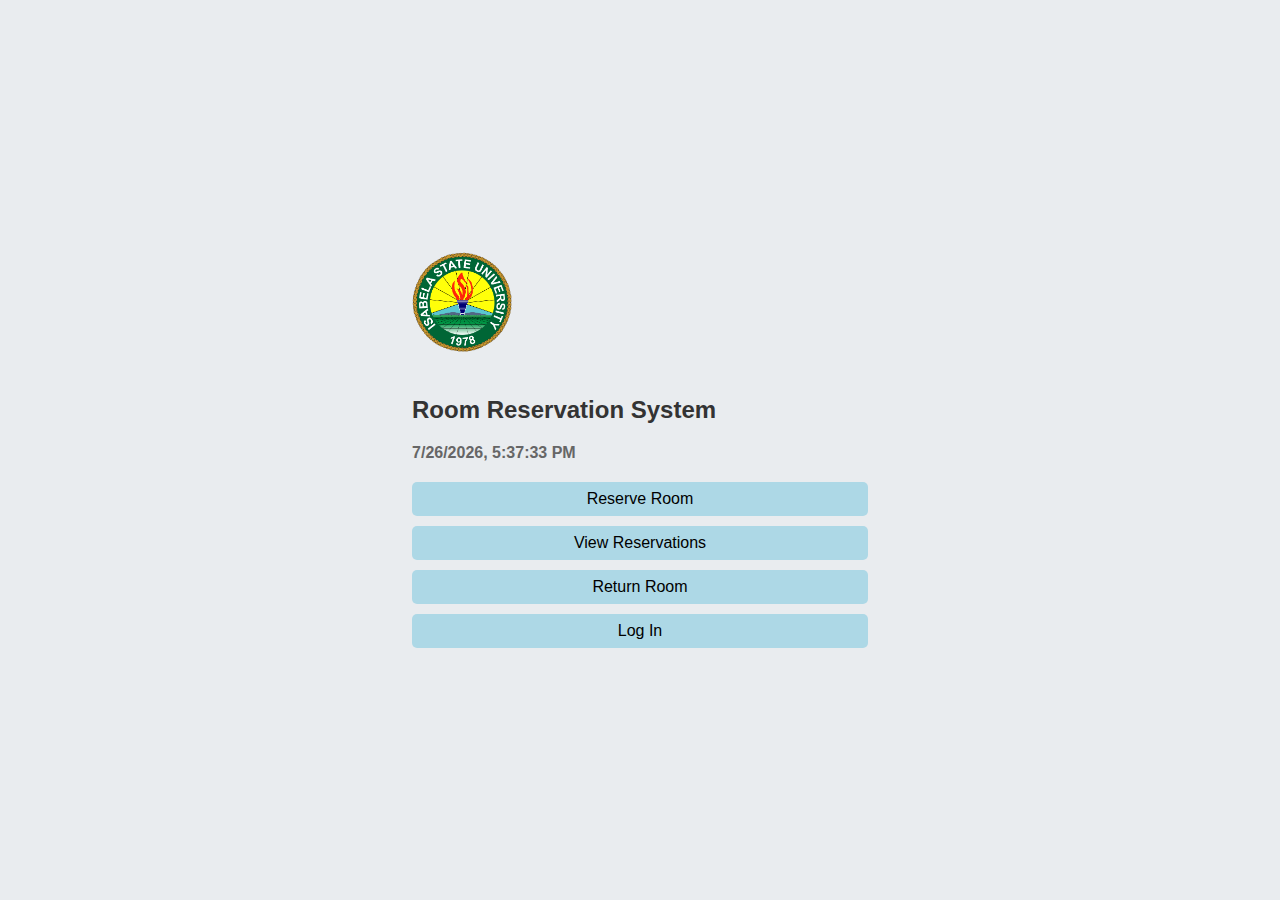
<file: index.html>
<!DOCTYPE html>
<html lang="en">
<head>
    <meta charset="UTF-8">
    <meta name="viewport" content="width=device-width, initial-scale=1.0">
    <title>Room Reservation System</title>
    <link rel="stylesheet" href="styles.css">
</head>
<body>
    <div class="container">
        <img src="logo.png" alt="Logo" class="logo"> <!-- Replace with your logo image -->
        <h1>Room Reservation System</h1>
        <p id="current-date-time"></p> <!-- This will display the current date and time -->

        <div class="button-container">
            <button onclick="window.location.href='reserve.html'">Reserve Room</button>
            <button onclick="window.location.href='view-reservations.html'">View Reservations</button>
            <button onclick="window.location.href='return-room.html'">Return Room</button>
            <button id="login-button" onclick="window.location.href='login.html'">Log In</button>
        </div>
    </div>

    <script>
        document.addEventListener('DOMContentLoaded', function() {
            const now = new Date();
            document.getElementById('current-date-time').textContent = now.toLocaleString();
        });
    </script>
</body>
</html>
</file>
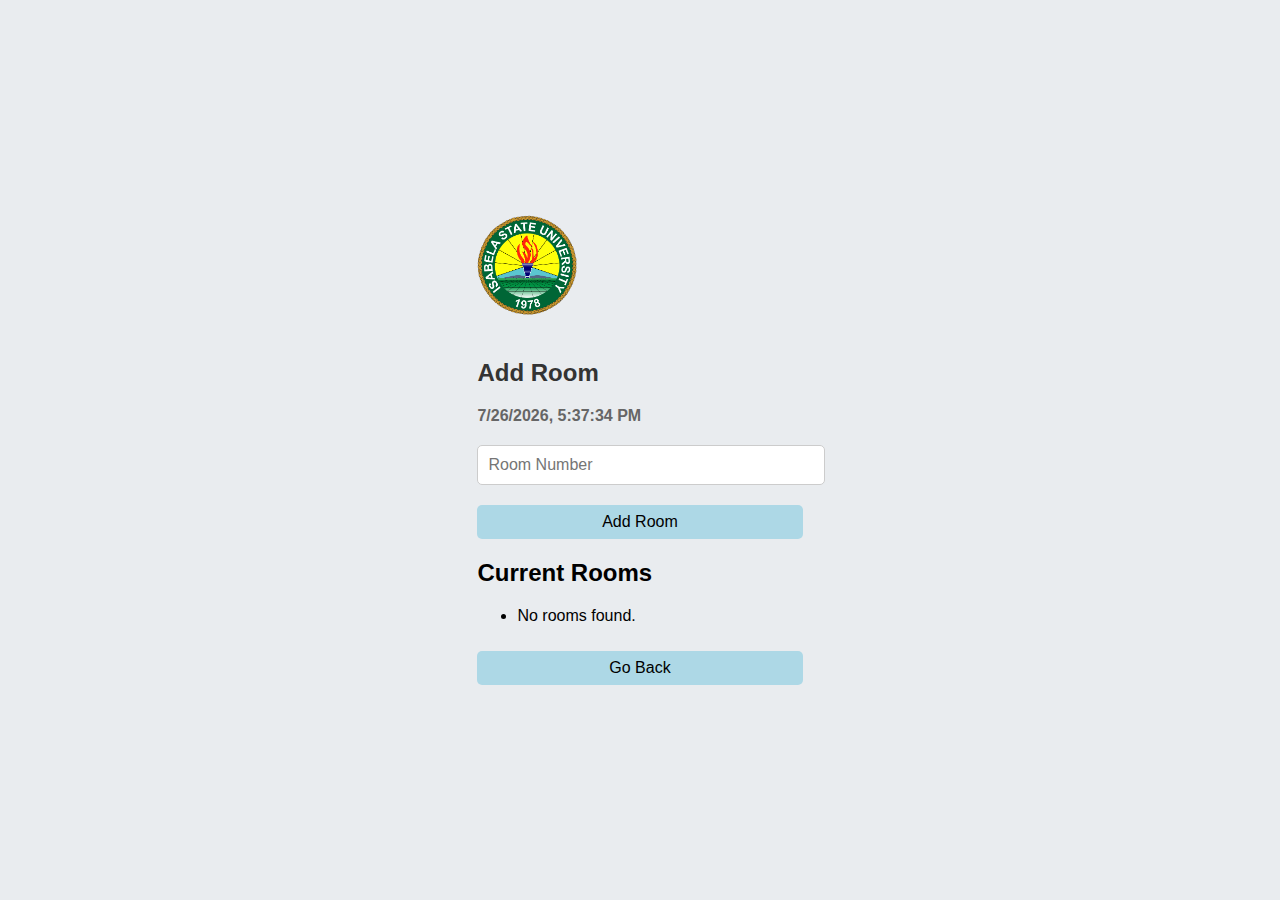
<file: add-room.html>
<!DOCTYPE html>
<html lang="en">
<head>
    <meta charset="UTF-8">
    <meta name="viewport" content="width=device-width, initial-scale=1.0">
    <title>Add Room</title>
    <link rel="stylesheet" href="styles.css">
</head>
<body>
    <div class="container">
        <img src="logo.png" alt="Logo" class="logo"> <!-- Replace with your logo image -->
        <h1>Add Room</h1>
        <p id="current-date-time"></p>

        <input type="text" id="room-number" placeholder="Room Number" required>
        <button onclick="addRoom()">Add Room</button>

        <h2>Current Rooms</h2>
        <ul id="room-list"></ul>

        <button onclick="goHome()">Go Back</button>
    </div>

    <script>
        document.addEventListener('DOMContentLoaded', function() {
            const now = new Date();
            document.getElementById('current-date-time').textContent = now.toLocaleString();
            displayRooms();
        });

        function displayRooms() {
            const rooms = JSON.parse(localStorage.getItem('rooms')) || [];
            const roomList = document.getElementById('room-list');
            roomList.innerHTML = '';

            rooms.forEach((room, index) => {
                const li = document.createElement('li');
                li.textContent = room;

                // Create a remove button for each room
                const removeButton = document.createElement('button');
                removeButton.textContent = 'Remove';
                removeButton.onclick = function() { removeRoom(index); };

                li.appendChild(removeButton);
                roomList.appendChild(li);
            });

            if (rooms.length === 0) {
                const li = document.createElement('li');
                li.textContent = 'No rooms found.';
                roomList.appendChild(li);
            }
        }

        function addRoom() {
            const roomNumber = document.getElementById('room-number').value.trim();
            if (roomNumber) {
                const rooms = JSON.parse(localStorage.getItem('rooms')) || [];
                rooms.push(roomNumber);
                localStorage.setItem('rooms', JSON.stringify(rooms));
                document.getElementById('room-number').value = ''; // Clear input
                displayRooms(); // Refresh room list
            } else {
                alert('Please enter a room number.');
            }
        }

        function removeRoom(index) {
            const rooms = JSON.parse(localStorage.getItem('rooms')) || [];
            rooms.splice(index, 1); // Remove the room at the specified index
            localStorage.setItem('rooms', JSON.stringify(rooms)); // Update local storage
            displayRooms(); // Refresh the displayed rooms
        }

        function goHome() {
            window.location.href = 'index.html'; // Change this to your homepage if it's named differently
        }
    </script>
</body>
</html>
</file>
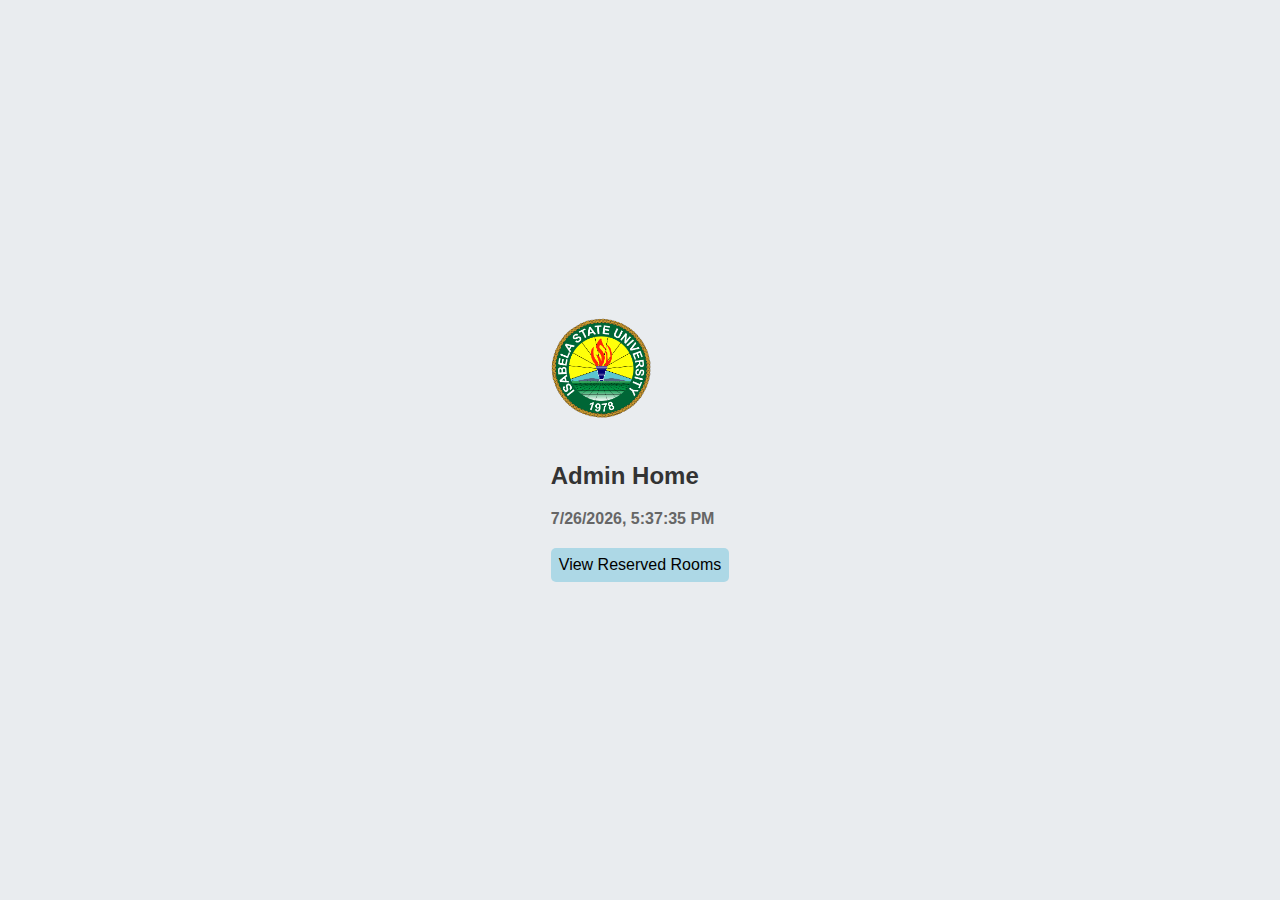
<file: admin-home.html>
<!DOCTYPE html>
<html lang="en">
<head>
    <meta charset="UTF-8">
    <meta name="viewport" content="width=device-width, initial-scale=1.0">
    <title>Admin Home</title>
    <link rel="stylesheet" href="styles.css">
</head>
<body>
    <div class="container">
        <img src="logo.png" alt="Logo" class="logo"> <!-- Replace with your logo image -->
        <h1>Admin Home</h1>
        <p id="current-date-time"></p>

        <!-- Reserved Rooms Button -->
        <button onclick="viewReservedRooms()">View Reserved Rooms</button>

        <!-- Add Room Button, only visible when logged in -->
        <button id="add-room-button" onclick="goToAddRoom()" class="hidden">Add Room</button>
    </div>

    <script>
        document.addEventListener('DOMContentLoaded', function() {
            const now = new Date();
            document.getElementById('current-date-time').textContent = now.toLocaleString();
            checkAdminLogin();
        });

        function checkAdminLogin() {
            const isAdmin = localStorage.getItem('isAdmin');
            if (isAdmin === 'true') {
                // Show the Add Room button
                document.getElementById('add-room-button').classList.remove('hidden');
            } else {
                // Optionally, you can redirect to the login page
                // window.location.href = 'login.html'; 
            }
        }

        function viewReservedRooms() {
            window.location.href = 'reserved_rooms.html'; // Change to your reserved rooms page
        }

        function goToAddRoom() {
            window.location.href = 'add_room.html'; // Change to your add room page
        }
    </script>
</body>
</html>
</file>
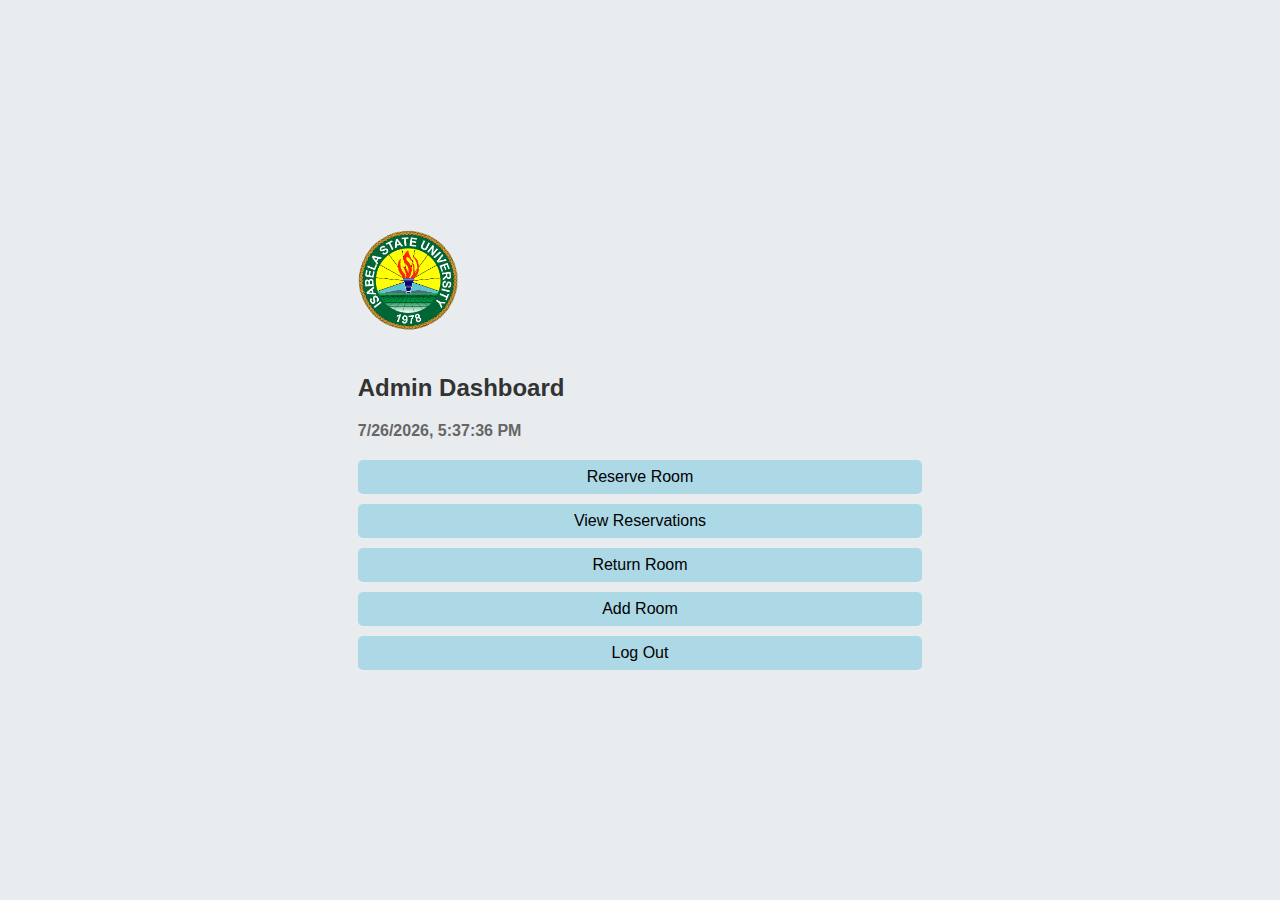
<file: admin.html>
<!DOCTYPE html>
<html lang="en">
<head>
    <meta charset="UTF-8">
    <meta name="viewport" content="width=device-width, initial-scale=1.0">
    <title>Admin Dashboard</title>
    <link rel="stylesheet" href="styles.css">
</head>
<body>
    <div class="container">
        <img src="logo.png" alt="Logo" class="logo"> <!-- Replace with your logo image -->
        <h1>Admin Dashboard</h1>
        <p id="current-date-time"></p>

        <button onclick="window.location.href='reserve.html'">Reserve Room</button>
        <button onclick="window.location.href='view-reservations.html'">View Reservations</button>
        <button onclick="window.location.href='return-room.html'">Return Room</button>
        <button onclick="window.location.href='add-room.html'">Add Room</button>
        <button onclick="logout()">Log Out</button>

        <script>
            document.addEventListener('DOMContentLoaded', function() {
                const now = new Date();
                document.getElementById('current-date-time').textContent = now.toLocaleString();
            });

            function logout() {
                localStorage.removeItem('isAdmin');
                window.location.href = 'index.html'; // Redirect to index page after logout
            }
        </script>
    </div>
</body>
</html>
</file>
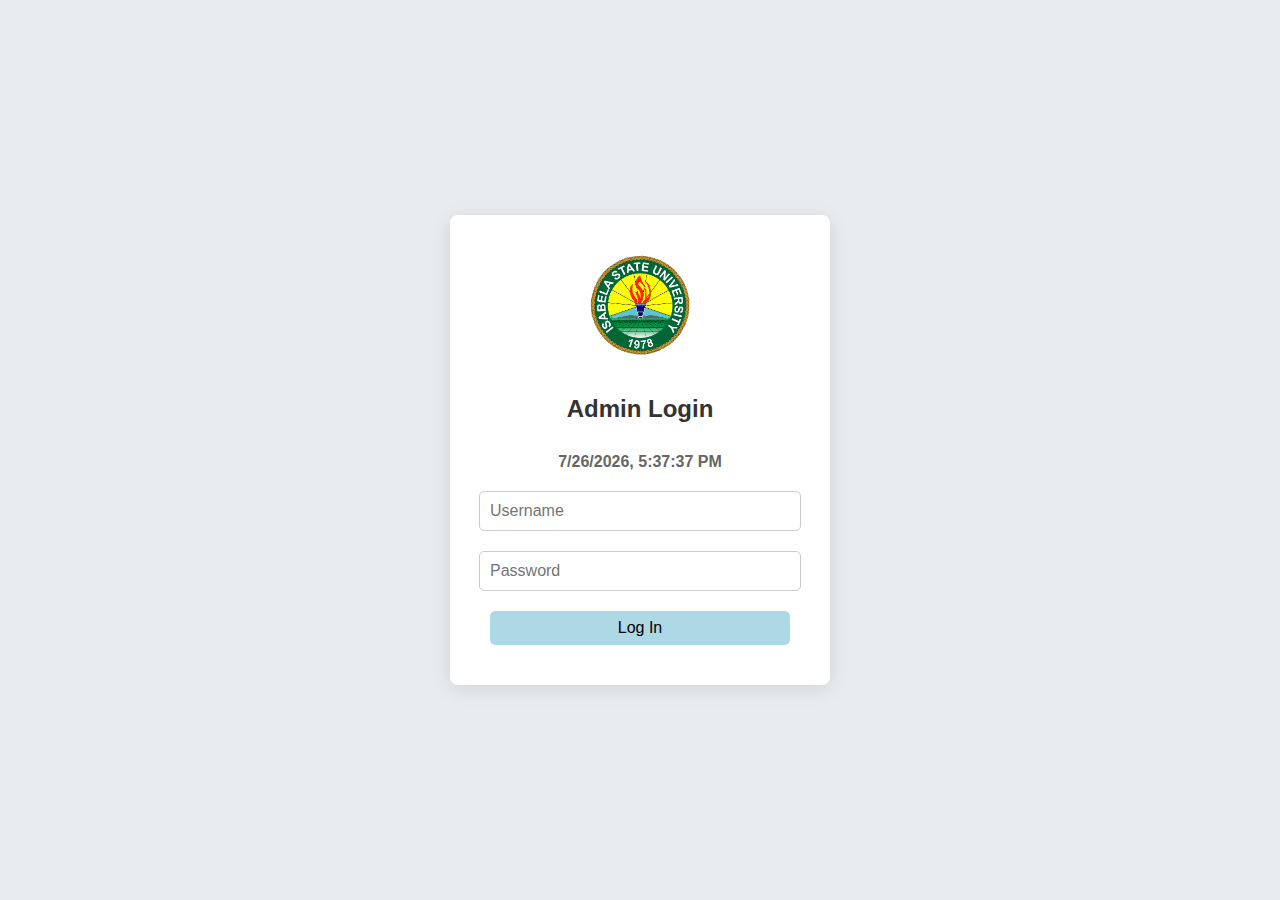
<file: login.html>
<!DOCTYPE html>
<html lang="en">
<head>
    <meta charset="UTF-8">
    <meta name="viewport" content="width=device-width, initial-scale=1.0">
    <title>Admin Login</title>
    <link rel="stylesheet" href="styles.css">
</head>
<body>
    <div class="login-container">
        <img src="logo.png" alt="Logo" class="logo">
        <h1>Admin Login</h1>
        <p id="current-date-time"></p>

        <input type="text" id="username" placeholder="Username" required>
        <input type="password" id="password" placeholder="Password" required>
        <button onclick="login()">Log In</button>
    </div>

    <script>
        document.addEventListener('DOMContentLoaded', function() {
            const now = new Date();
            document.getElementById('current-date-time').textContent = now.toLocaleString();
        });

        function login() {
            const username = document.getElementById('username').value;
            const password = document.getElementById('password').value;

            // Placeholder for admin credentials. You should secure this properly.
            const adminUsername = 'iamtheadmin'; // Replace with your actual admin username
            const adminPassword = 'Dj*0100010001001010'; // Replace with your actual admin password

            // Simple validation to check if credentials match
            if (username === adminUsername && password === adminPassword) {
                // Redirect to admin page upon successful login
                window.location.href = 'admin.html';
            } else {
                alert('Invalid username or password. Please try again.');
            }
        }
    </script>
</body>
</html>
</file>
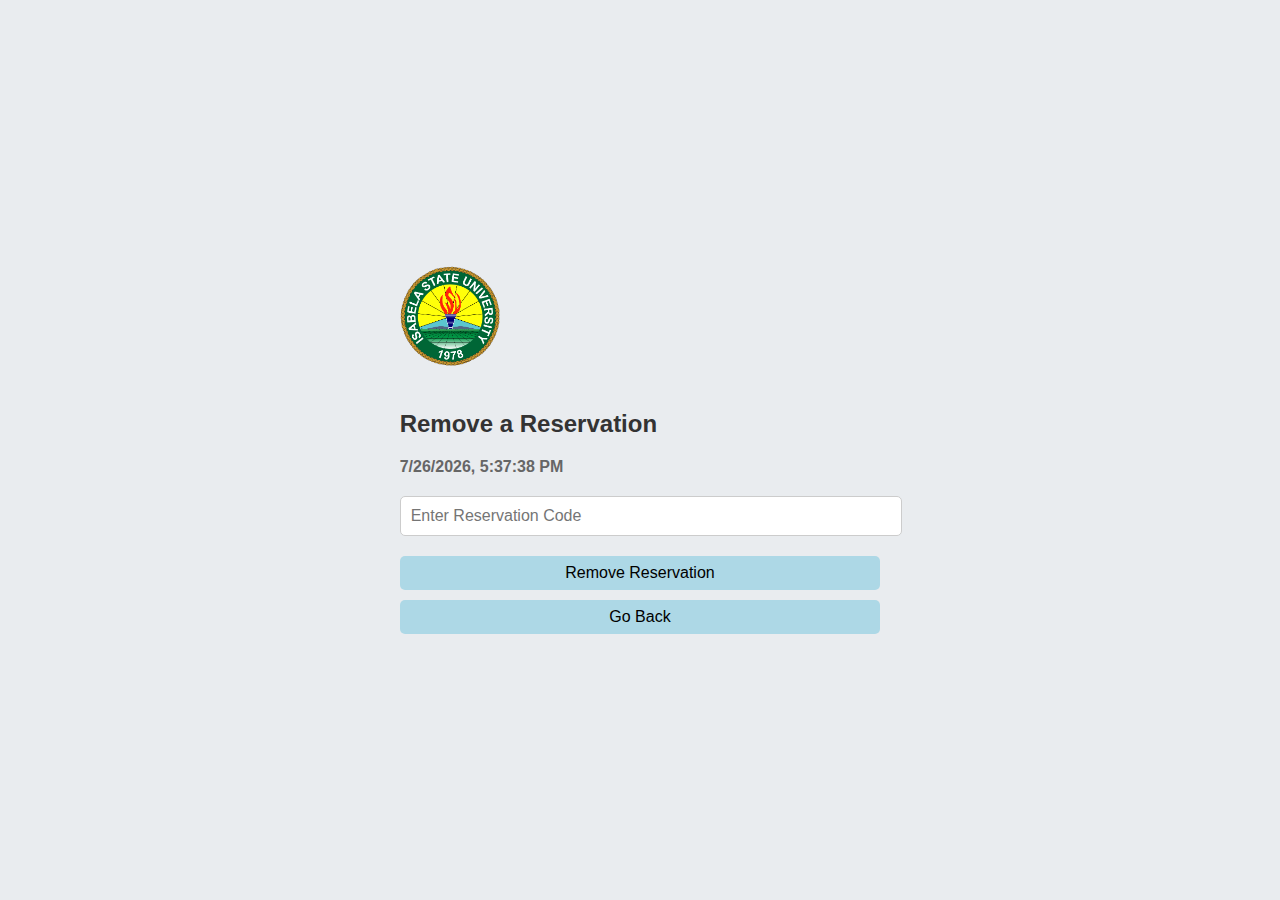
<file: remove-reservatiom.html>
<!DOCTYPE html>
<html lang="en">
<head>
    <meta charset="UTF-8">
    <meta name="viewport" content="width=device-width, initial-scale=1.0">
    <title>Remove Reservation</title>
    <link rel="stylesheet" href="styles.css">
</head>
<body>
    <div class="container">
        <img src="logo.png" alt="Logo" class="logo"> <!-- Replace with your logo image -->
        <h1>Remove a Reservation</h1>
        <p id="current-date-time"></p>

        <input type="text" id="reservation-code" placeholder="Enter Reservation Code" required>
        <button onclick="removeReservation()">Remove Reservation</button>
        <p id="remove-message" class="hidden"></p>

        <button onclick="goHome()">Go Back</button>
    </div>

    <script>
        document.addEventListener('DOMContentLoaded', function() {
            const now = new Date();
            document.getElementById('current-date-time').textContent = now.toLocaleString();
        });

        function removeReservation() {
            const reservationCode = document.getElementById('reservation-code').value.trim();
            const reservations = JSON.parse(localStorage.getItem('reservations')) || [];
            const reservationIndex = reservations.findIndex(reservation => reservation.reservationCode == reservationCode);

            if (reservationIndex === -1) {
                document.getElementById('remove-message').textContent = 'Invalid reservation code.';
                document.getElementById('remove-message').classList.remove('hidden');
                return;
            }

            reservations.splice(reservationIndex, 1);
            localStorage.setItem('reservations', JSON.stringify(reservations));

            document.getElementById('remove-message').textContent = 'Reservation removed successfully.';
            document.getElementById('remove-message').classList.remove('hidden');
        }

        function goHome() {
            window.location.href = 'index.html'; // Change this to your homepage if it's named differently
        }
    </script>
</body>
</html>
</file>
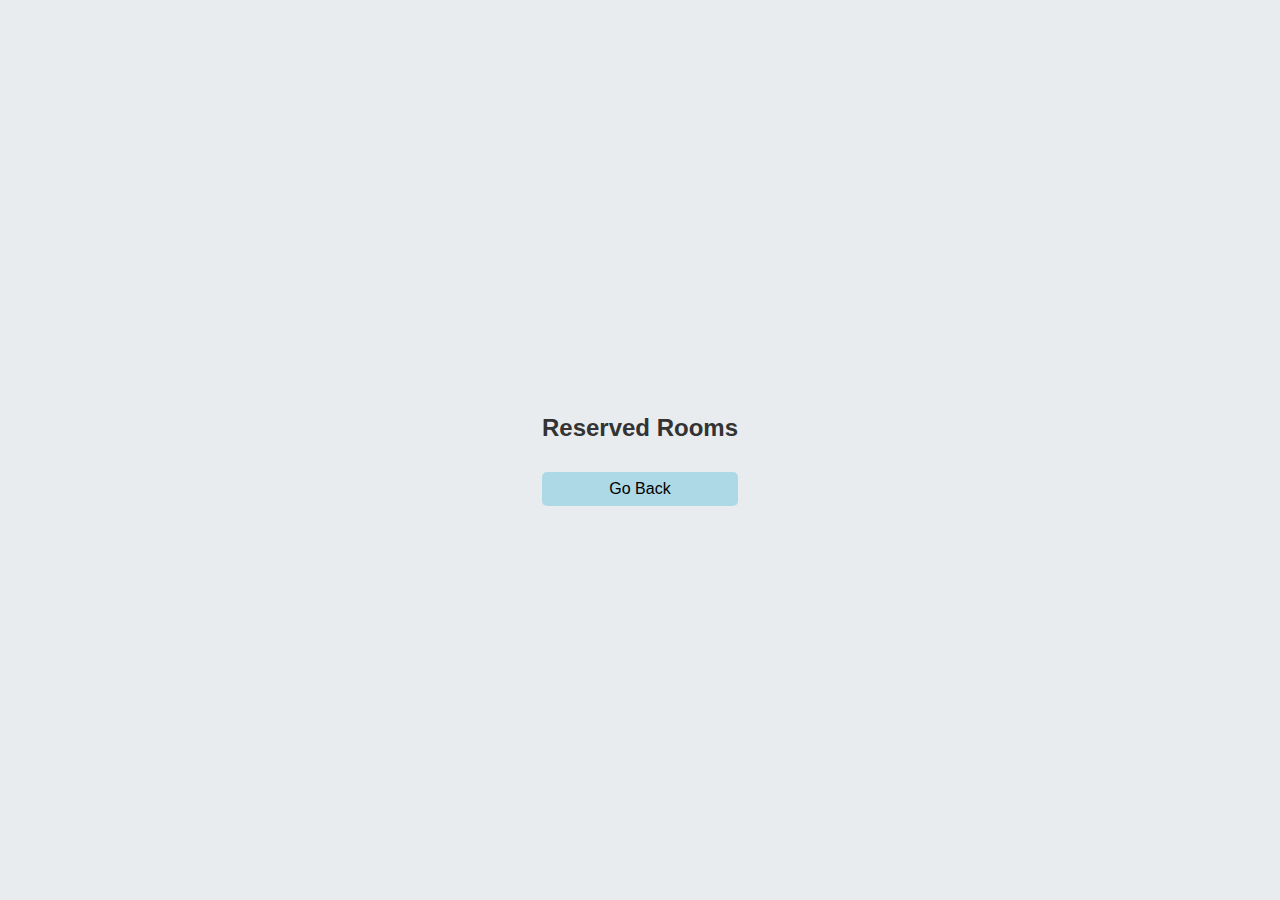
<file: remove-reservation.html>
<!DOCTYPE html>
<html lang="en">
<head>
    <meta charset="UTF-8">
    <meta name="viewport" content="width=device-width, initial-scale=1.0">
    <title>View Reservations</title>
    <link rel="stylesheet" href="styles.css">
</head>
<body>
    <div class="container">
        <h1>Reserved Rooms</h1>
        <ul id="reservation-list"></ul>
        <button onclick="goHome()">Go Back</button>
    </div>

    <script>
        document.addEventListener('DOMContentLoaded', function() {
            displayReservations();
        });

        function displayReservations() {
            const reservationList = document.getElementById('reservation-list');
            const reservations = JSON.parse(localStorage.getItem('reservations')) || [];

            // Check if admin is logged in
            const isAdmin = localStorage.getItem('isAdmin');

            reservations.forEach((reservation, index) => {
                const listItem = document.createElement('li');
                listItem.textContent = `Room: ${reservation.room}, Start: ${reservation.startTime}, End: ${reservation.endTime}, Course: ${reservation.course}, Section: ${reservation.section}`;

                if (isAdmin === 'true') {
                    // Only show remove button for admin
                    const removeButton = document.createElement('button');
                    removeButton.textContent = 'Remove';
                    removeButton.onclick = () => removeReservation(index);
                    listItem.appendChild(removeButton);
                }

                reservationList.appendChild(listItem);
            });
        }

        function removeReservation(index) {
            const reservations = JSON.parse(localStorage.getItem('reservations')) || [];
            reservations.splice(index, 1);  // Remove the reservation
            localStorage.setItem('reservations', JSON.stringify(reservations));  // Update localStorage
            alert('Reservation removed successfully!');
            window.location.reload();  // Reload the page to refresh the reservation list
        }

        function goHome() {
            window.location.href = 'index.html';  // Redirect to the homepage
        }
    </script>
</body>
</html>
</file>
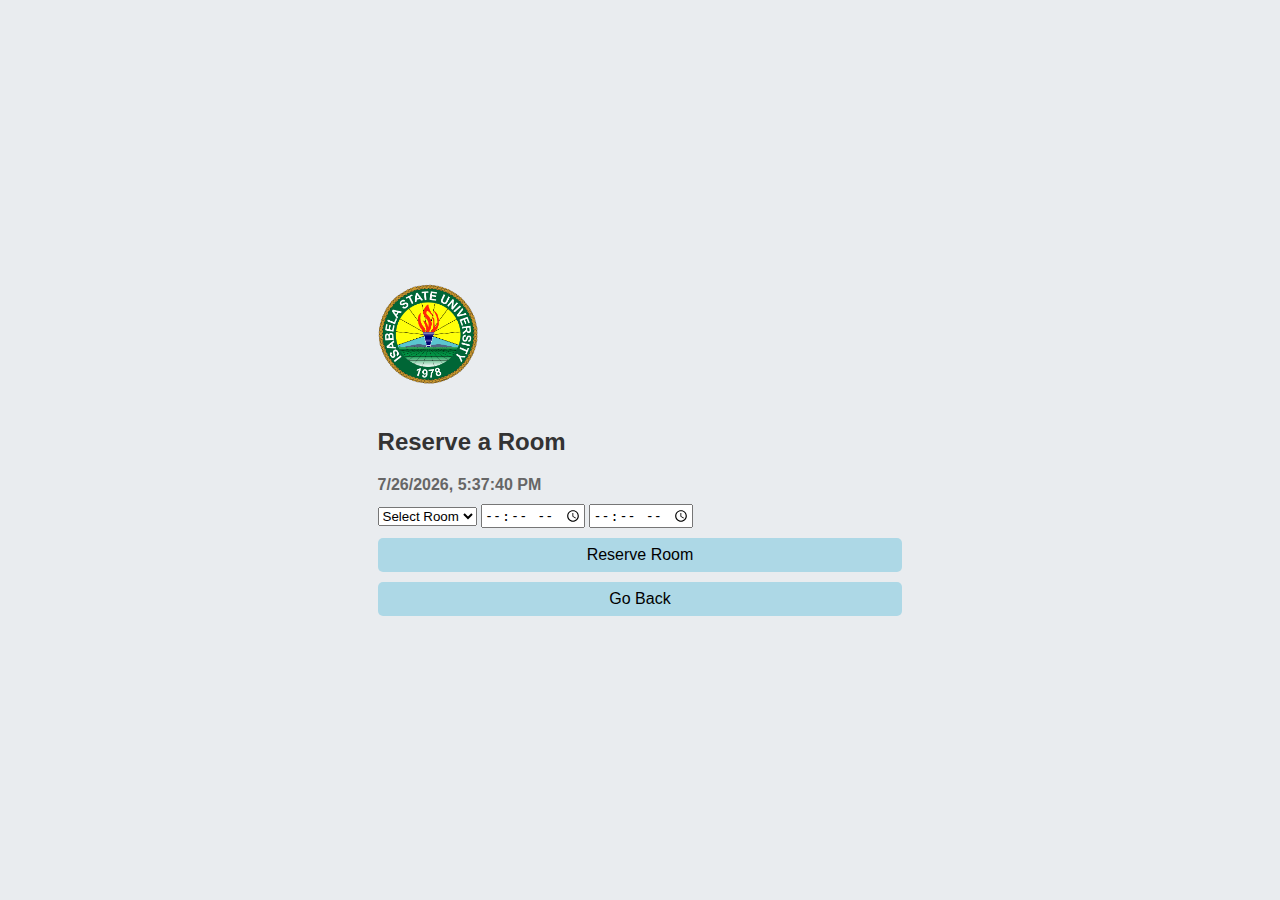
<file: reserve-room.html>
<!DOCTYPE html>
<html lang="en">
<head>
    <meta charset="UTF-8">
    <meta name="viewport" content="width=device-width, initial-scale=1.0">
    <title>Reserve Room</title>
    <link rel="stylesheet" href="styles.css">
</head>
<body>
    <div class="container">
        <img src="logo.png" alt="Logo" class="logo"> <!-- Replace with your logo image -->
        <h1>Reserve a Room</h1>
        <p id="current-date-time"></p>

        <select id="room-select">
            <option value="">Select Room</option>
            <!-- Room options will be populated here -->
        </select>
        <input type="time" id="start-time" required>
        <input type="time" id="end-time" required>
        <button onclick="reserveRoom()">Reserve Room</button>
        <p id="reservation-message" class="hidden"></p>

        <button onclick="goHome()">Go Back</button>
    </div>

    <script>
        document.addEventListener('DOMContentLoaded', function() {
            const now = new Date();
            document.getElementById('current-date-time').textContent = now.toLocaleString();
            populateRoomSelect();
        });

        function populateRoomSelect() {
            const roomSelect = document.getElementById('room-select');
            const rooms = JSON.parse(localStorage.getItem('rooms')) || [];

            rooms.forEach(room => {
                const option = document.createElement('option');
                option.value = room;
                option.textContent = room;
                roomSelect.appendChild(option);
            });
        }

        function reserveRoom() {
            const roomSelect = document.getElementById('room-select');
            const room = roomSelect.value;
            const startTime = document.getElementById('start-time').value;
            const endTime = document.getElementById('end-time').value;

            if (!room || !startTime || !endTime) {
                alert('Please fill in all fields.');
                return;
            }

            const reservations = JSON.parse(localStorage.getItem('reservations')) || [];
            const overlapping = reservations.some(reservation => 
                reservation.room === room && 
                ((startTime >= reservation.startTime && startTime < reservation.endTime) || 
                (endTime > reservation.startTime && endTime <= reservation.endTime))
            );

            if (overlapping) {
                alert('This room is already reserved for the selected time.');
                return;
            }

            const reservationCode = Math.floor(Math.random() * 1000000); // Generate a random reservation code
            reservations.push({ room, startTime, endTime, reservationCode });
            localStorage.setItem('reservations', JSON.stringify(reservations));

            document.getElementById('reservation-message').textContent = `Reservation successful! Your code is: ${reservationCode}`;
            document.getElementById('reservation-message').classList.remove('hidden');
        }

        function goHome() {
            window.location.href = 'index.html'; // Change this to your homepage if it's named differently
        }
    </script>
</body>
</html>
</file>
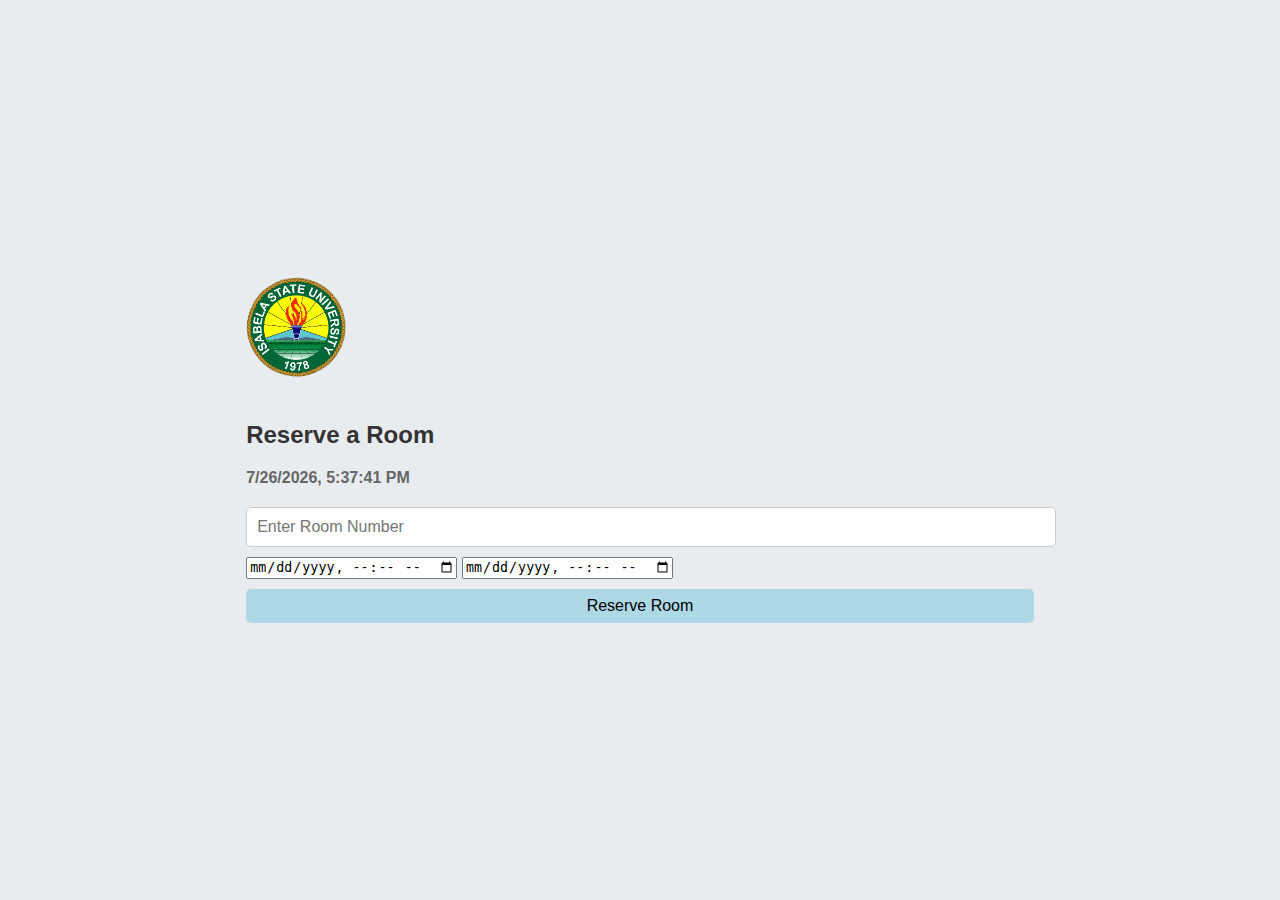
<file: reserve-rooms.html>
<!DOCTYPE html>
<html lang="en">
<head>
    <meta charset="UTF-8">
    <meta name="viewport" content="width=device-width, initial-scale=1.0">
    <title>Reserve Room</title>
    <link rel="stylesheet" href="styles.css">
</head>
<body>
    <div class="container">
        <!-- Logo and Date -->
        <img src="logo.png" alt="Logo" class="logo"> <!-- Replace with your logo image -->
        <h1>Reserve a Room</h1>
        <p id="current-date-time"></p>

        <input type="text" id="room-number" placeholder="Enter Room Number">
        <input type="datetime-local" id="start-time" placeholder="Start Time">
        <input type="datetime-local" id="end-time" placeholder="End Time">
        <button onclick="reserveRoom()">Reserve Room</button>
        <p id="reservation-message" class="hidden"></p>
    </div>

    <script>
        document.addEventListener('DOMContentLoaded', function() {
            // Display current date and time
            const now = new Date();
            document.getElementById('current-date-time').textContent = now.toLocaleString();
        });

        function reserveRoom() {
            const roomNumber = document.getElementById('room-number').value;
            const startTime = new Date(document.getElementById('start-time').value);
            const endTime = new Date(document.getElementById('end-time').value);

            // Check for valid input
            if (!roomNumber || !startTime || !endTime) {
                document.getElementById('reservation-message').textContent = 'Please fill in all fields.';
                document.getElementById('reservation-message').classList.remove('hidden');
                return;
            }

            // Get existing reservations
            const reservations = JSON.parse(localStorage.getItem('reservations')) || [];

            // Check for overlapping reservations
            const isRoomAvailable = reservations.every(reservation => {
                return reservation.roomNumber !== roomNumber || 
                       (endTime <= new Date(reservation.startTime) || startTime >= new Date(reservation.endTime));
            });

            if (!isRoomAvailable) {
                document.getElementById('reservation-message').textContent = 'Room is not available at this time.';
                document.getElementById('reservation-message').classList.remove('hidden');
                return;
            }

            // Create reservation
            const reservationCode = Math.random().toString(36).substring(2, 10).toUpperCase();
            reservations.push({
                roomNumber: roomNumber,
                startTime: startTime.toISOString(),
                endTime: endTime.toISOString(),
                reservationCode: reservationCode
            });

            // Save to localStorage
            localStorage.setItem('reservations', JSON.stringify(reservations));

            // Show success message
            document.getElementById('reservation-message').textContent = `Reservation successful! Your reservation code is: ${reservationCode}`;
            document.getElementById('reservation-message').classList.remove('hidden');
        }
    </script>
</body>
</html>
</file>
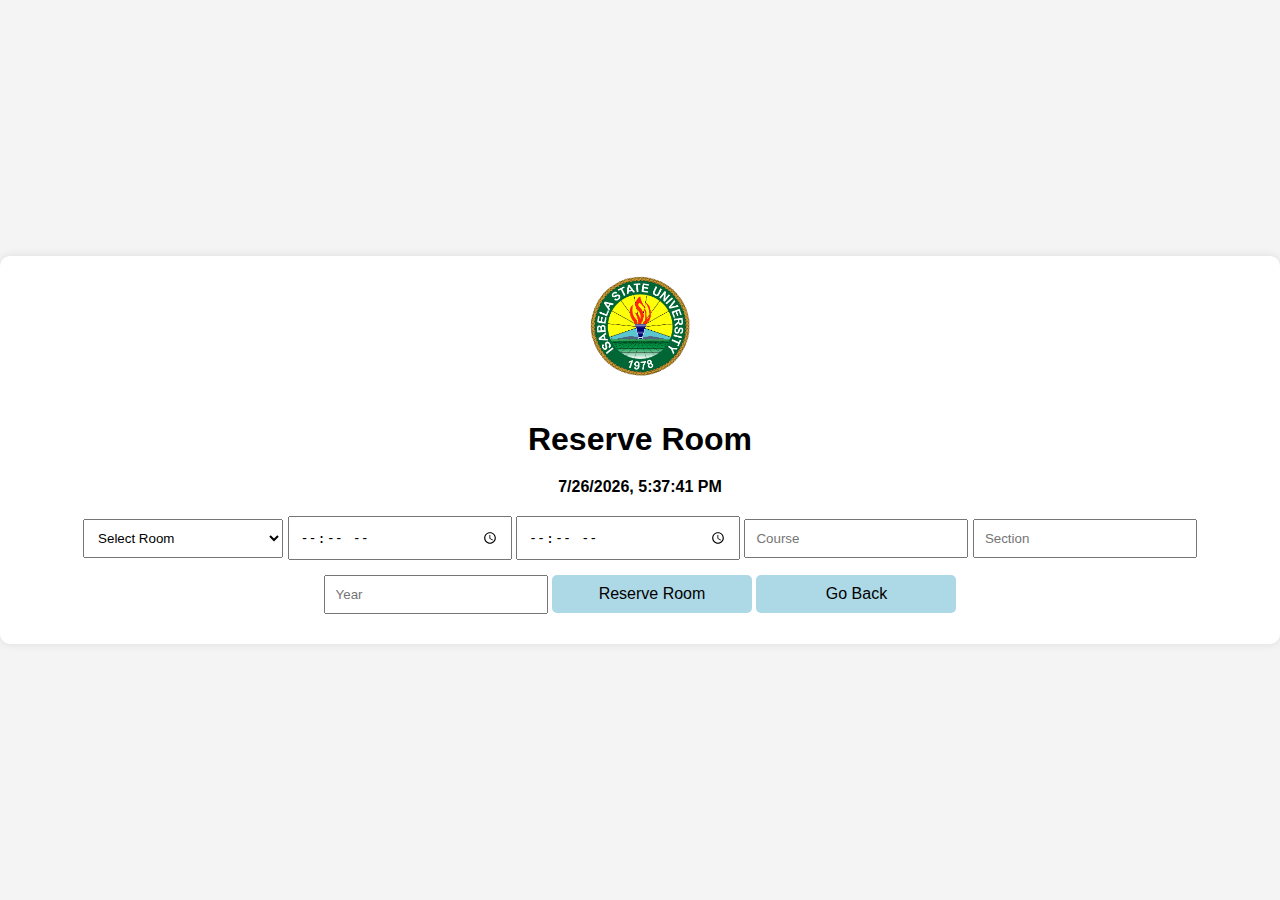
<file: reserve.html>
<!DOCTYPE html>
<html lang="en">
<head>
    <meta charset="UTF-8">
    <meta name="viewport" content="width=device-width, initial-scale=1.0">
    <title>Reserve Room</title>
    <link rel="stylesheet" href="reserve.css">
</head>
<body>
    <div class="container">
        <img src="logo.png" alt="Logo" class="logo">
        <h1>Reserve Room</h1>
        <p id="current-date-time"></p>

        <select id="room-select">
            <option value="">Select Room</option>
            <!-- The admin should add rooms here dynamically -->
        </select>

        <input type="time" id="start-time" placeholder="Start Time">
        <input type="time" id="end-time" placeholder="End Time">
        <input type="text" id="course" placeholder="Course">
        <input type="text" id="section" placeholder="Section">
        <input type="text" id="year" placeholder="Year">

        <button onclick="reserveRoom()">Reserve Room</button>
        <p id="reservation-message" class="hidden"></p>

        <button onclick="goHome()">Go Back</button>
    </div>

    <script>
        document.addEventListener('DOMContentLoaded', function() {
            const now = new Date();
            document.getElementById('current-date-time').textContent = now.toLocaleString();
        });

        function reserveRoom() {
            const roomSelect = document.getElementById('room-select');
            const room = roomSelect.value;
            const startTime = document.getElementById('start-time').value;
            const endTime = document.getElementById('end-time').value;
            const course = document.getElementById('course').value;
            const section = document.getElementById('section').value;
            const year = document.getElementById('year').value;

            if (!room || !startTime || !endTime || !course || !section || !year) {
                alert('Please fill in all fields.');
                return;
            }

            const reservations = JSON.parse(localStorage.getItem('reservations')) || [];
            const overlapping = reservations.some(reservation => 
                reservation.room === room && 
                ((startTime >= reservation.startTime && startTime < reservation.endTime) || 
                (endTime > reservation.startTime && endTime <= reservation.endTime))
            );

            if (overlapping) {
                alert('This room is already reserved for the selected time.');
                return;
            }

            const reservationCode = Math.floor(Math.random() * 1000000); // Generate a random reservation code
            reservations.push({ room, startTime, endTime, course, section, year, reservationCode });
            localStorage.setItem('reservations', JSON.stringify(reservations));

            // Display the reservation message with the code
            document.getElementById('reservation-message').textContent = `Reservation successful! Your code is: ${reservationCode}`;
            document.getElementById('reservation-message').classList.remove('hidden');
        }

        function goHome() {
            window.location.href = 'index.html';
        }
    </script>
</body>
</html>
</file>
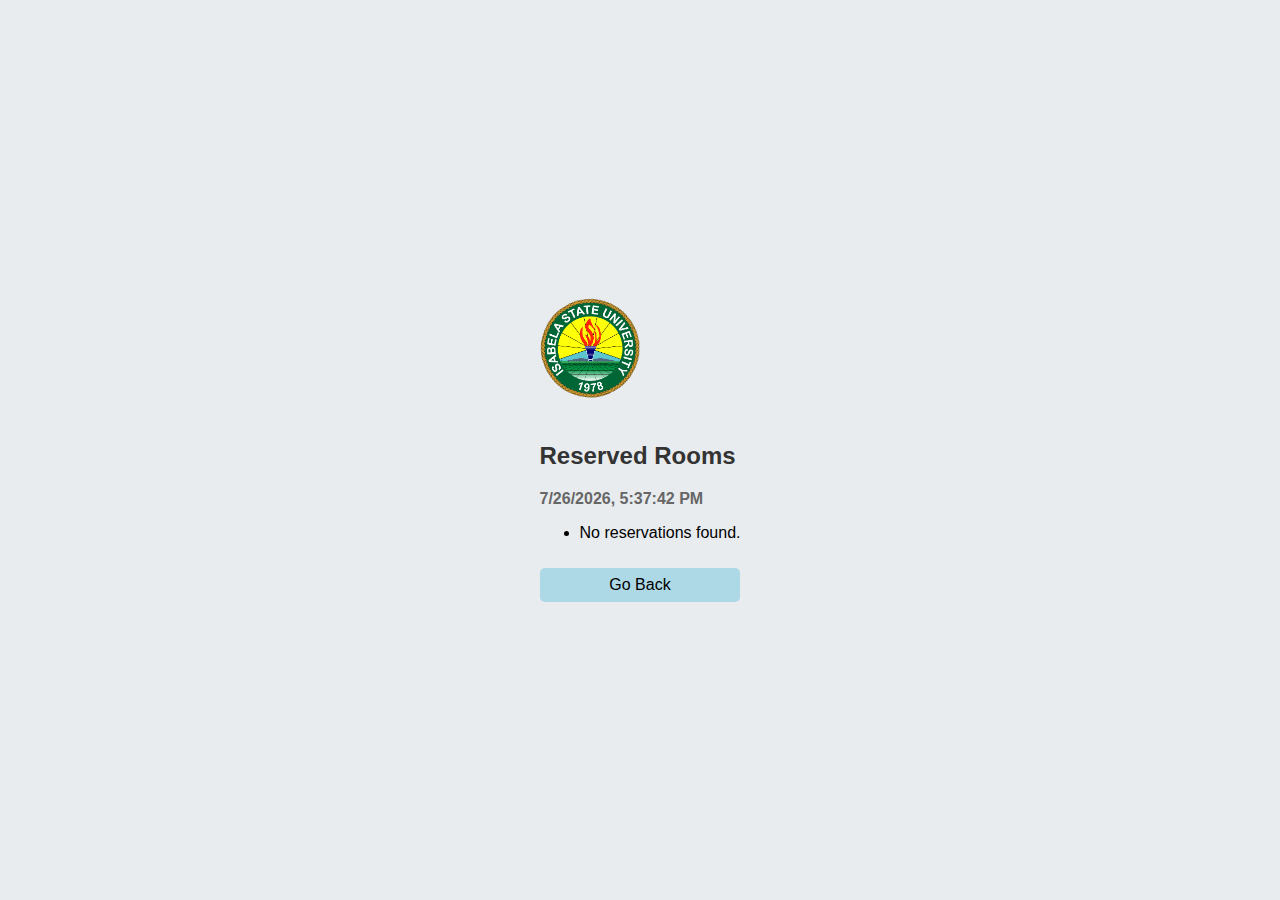
<file: reserved-rooms.html>
<!DOCTYPE html>
<html lang="en">
<head>
    <meta charset="UTF-8">
    <meta name="viewport" content="width=device-width, initial-scale=1.0">
    <title>Reserved Rooms</title>
    <link rel="stylesheet" href="styles.css">
</head>
<body>
    <div class="container">
        <img src="logo.png" alt="Logo" class="logo">
        <h1>Reserved Rooms</h1>
        <p id="current-date-time"></p>

        <ul id="reservation-list"></ul>

        <button onclick="goHome()">Go Back</button>
    </div>

    <script>
        document.addEventListener('DOMContentLoaded', function() {
            const now = new Date();
            document.getElementById('current-date-time').textContent = now.toLocaleString();
            displayReservations();
        });

        function displayReservations() {
            const reservations = JSON.parse(localStorage.getItem('reservations')) || [];
            const reservationList = document.getElementById('reservation-list');
            reservationList.innerHTML = '';

            reservations.forEach((reservation) => {
                const li = document.createElement('li');
                li.textContent = `Room: ${reservation.room}, Start Time: ${formatTime(reservation.startTime)}, End Time: ${formatTime(reservation.endTime)}, Course: ${reservation.course}, Year: ${reservation.year}`;
                reservationList.appendChild(li);
            });

            if (reservations.length === 0) {
                const li = document.createElement('li');
                li.textContent = 'No reservations found.';
                reservationList.appendChild(li);
            }
        }

        function formatTime(time) {
            const [hours, minutes] = time.split(':');
            const formattedHours = (hours % 12) || 12; // Convert to 12-hour format
            const ampm = hours >= 12 ? 'PM' : 'AM';
            return `${formattedHours}:${minutes} ${ampm}`;
        }

        function goHome() {
            window.location.href = 'index.html'; // Change this to your homepage if it's named differently
        }
    </script>
</body>
</html>
</file>
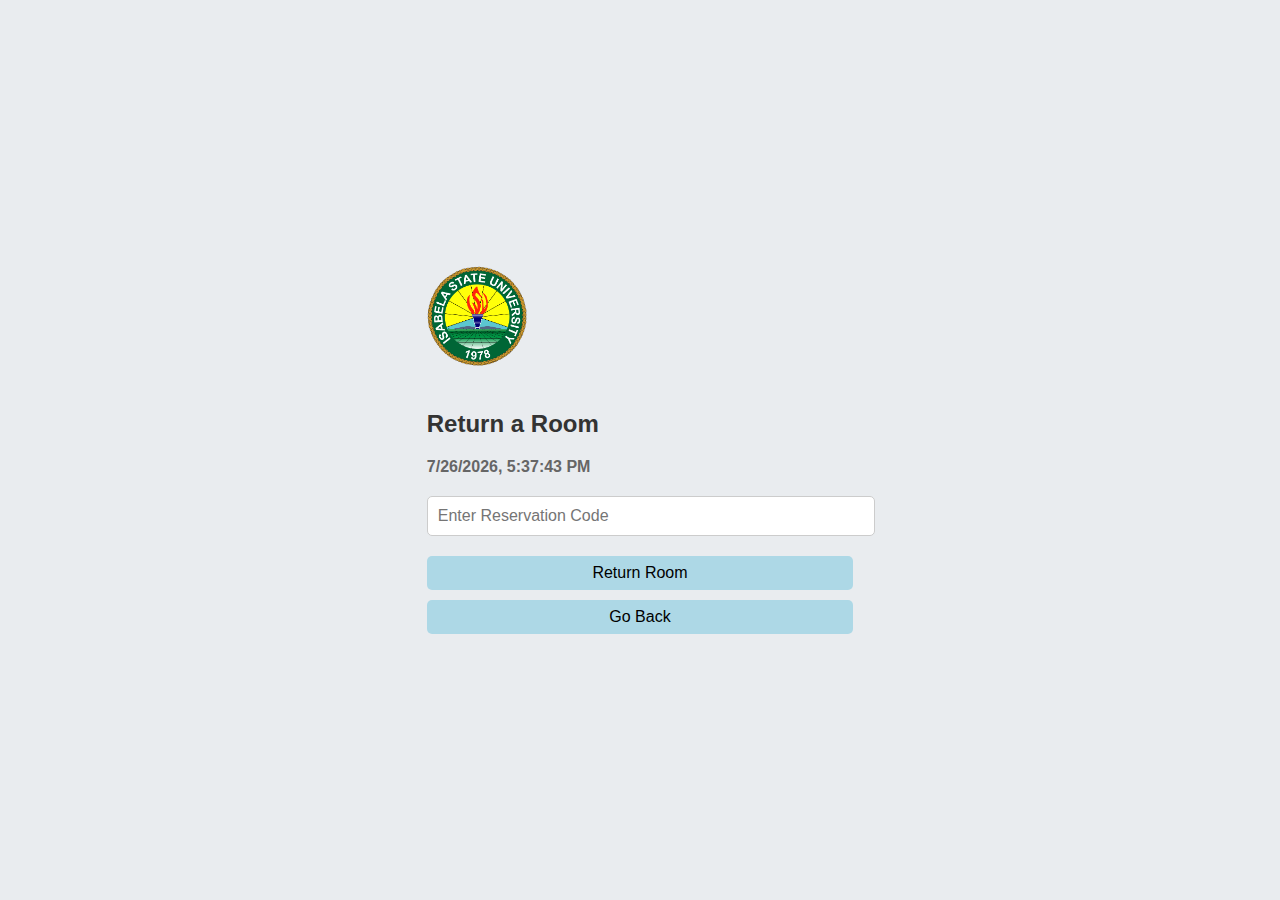
<file: return-room.html>
<!DOCTYPE html>
<html lang="en">
<head>
    <meta charset="UTF-8">
    <meta name="viewport" content="width=device-width, initial-scale=1.0">
    <title>Return Room</title>
    <link rel="stylesheet" href="styles.css">
</head>
<body>
    <div class="container">
        <img src="logo.png" alt="Logo" class="logo"> <!-- Replace with your logo image -->
        <h1>Return a Room</h1>
        <p id="current-date-time"></p>

        <input type="text" id="reservation-code" placeholder="Enter Reservation Code" required>
        <button onclick="returnRoom()">Return Room</button>
        <p id="return-message" class="hidden"></p>

        <button onclick="goHome()">Go Back</button>
    </div>

    <script>
        document.addEventListener('DOMContentLoaded', function() {
            const now = new Date();
            document.getElementById('current-date-time').textContent = now.toLocaleString();
        });

        function returnRoom() {
            const reservationCode = document.getElementById('reservation-code').value.trim();
            const reservations = JSON.parse(localStorage.getItem('reservations')) || [];
            const reservationIndex = reservations.findIndex(reservation => reservation.reservationCode == reservationCode);

            if (reservationIndex === -1) {
                document.getElementById('return-message').textContent = 'Invalid reservation code.';
                document.getElementById('return-message').classList.remove('hidden');
                return;
            }

            reservations.splice(reservationIndex, 1);
            localStorage.setItem('reservations', JSON.stringify(reservations));

            document.getElementById('return-message').textContent = 'Room returned successfully.';
            document.getElementById('return-message').classList.remove('hidden');
        }

        function goHome() {
            window.location.href = 'index.html'; // Change this to your homepage if it's named differently
        }
    </script>
</body>
</html>
</file>
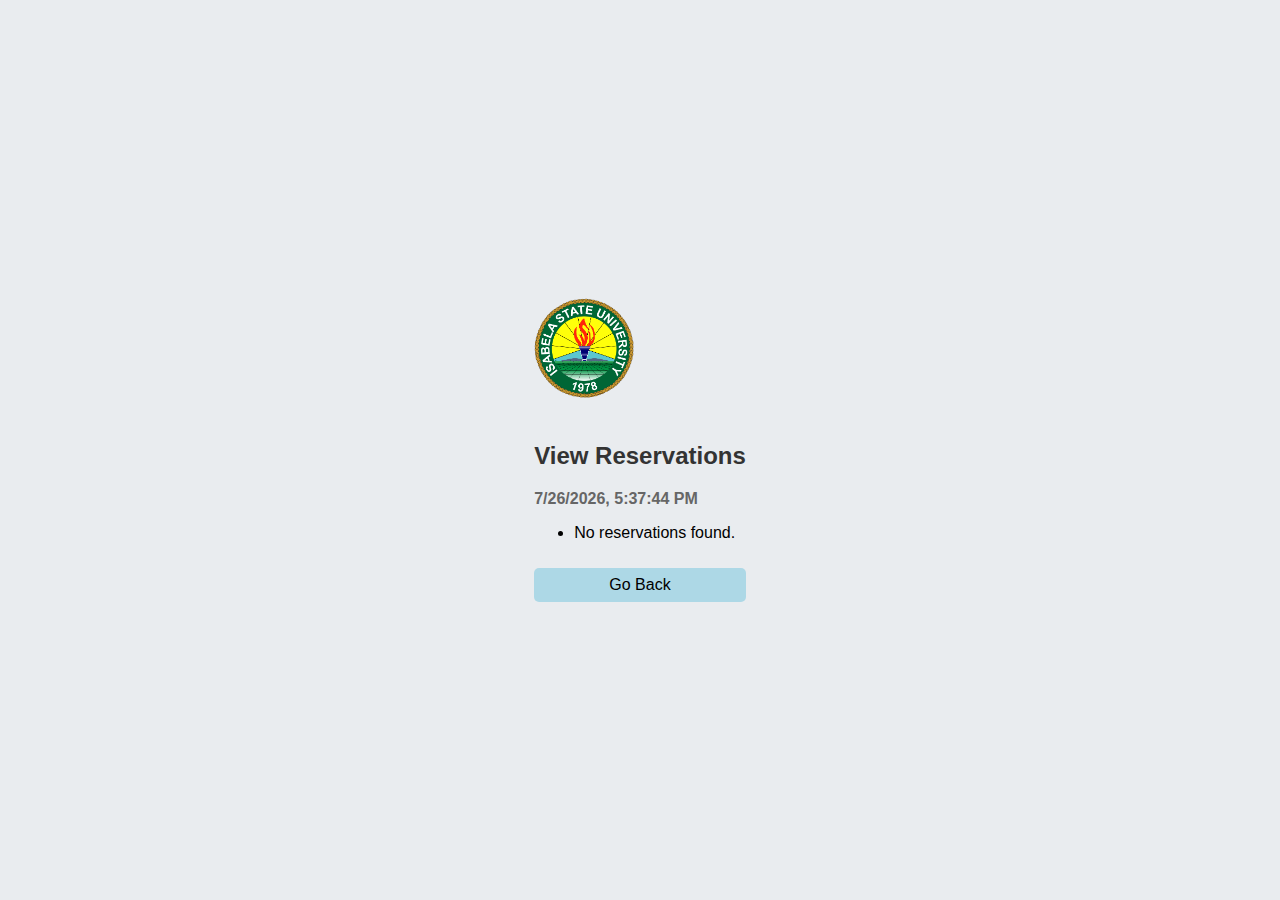
<file: view-reservations.html>
<!DOCTYPE html>
<html lang="en">
<head>
    <meta charset="UTF-8">
    <meta name="viewport" content="width=device-width, initial-scale=1.0">
    <title>View Reservations</title>
    <link rel="stylesheet" href="styles.css">
</head>
<body>
    <div class="container">
        <img src="logo.png" alt="Logo" class="logo"> <!-- Replace with your logo image -->
        <h1>View Reservations</h1>
        <p id="current-date-time"></p>

        <ul id="reservation-list"></ul>

        <button onclick="goHome()">Go Back</button>
    </div>

    <script>
        document.addEventListener('DOMContentLoaded', function() {
            const now = new Date();
            document.getElementById('current-date-time').textContent = now.toLocaleString();
            displayReservations();
        });

        function displayReservations() {
            const reservations = JSON.parse(localStorage.getItem('reservations')) || [];
            const reservationList = document.getElementById('reservation-list');
            reservationList.innerHTML = '';

            if (reservations.length === 0) {
                const li = document.createElement('li');
                li.textContent = 'No reservations found.';
                reservationList.appendChild(li);
            } else {
                reservations.forEach(reservation => {
                    const li = document.createElement('li');
                    li.textContent = `Room: ${reservation.room}, Start Time: ${formatTime(reservation.startTime)}, End Time: ${formatTime(reservation.endTime)}, Course: ${reservation.course}, Section: ${reservation.section}, Year: ${reservation.year}, Reservation Code: ${reservation.reservationCode}`;
                    reservationList.appendChild(li);
                });
            }
        }

        function formatTime(time) {
            const [hours, minutes] = time.split(':');
            const suffix = hours >= 12 ? 'PM' : 'AM';
            const formattedHours = ((hours % 12) || 12); // Convert to 12-hour format
            return `${formattedHours}:${minutes} ${suffix}`;
        }

        function goHome() {
            window.location.href = 'index.html'; // Change this to your homepage if it's named differently
        }
    </script>
</body>
</html>
</file>
<file: styles.css>
body {
    font-family: Arial, sans-serif;
    background-color: #e9ecef; /* Light gray background for a modern look */
    display: flex;
    justify-content: center;
    align-items: center;
    height: 100vh; /* Full viewport height */
    margin: 0;
}

.login-container {
    background-color: white;
    padding: 40px; /* Increased padding for a more spacious feel */
    border-radius: 8px;
    box-shadow: 0 4px 20px rgba(0, 0, 0, 0.1);
    display: flex; /* Use flexbox */
    flex-direction: column; /* Stack elements vertically */
    align-items: center; /* Center children elements */
    text-align: center; /* Center text */
    width: 300px; /* Set a fixed width for the container */
}

.logo {
    width: 100px; /* Adjust size as needed */
    margin-bottom: 20px;
}

h1 {
    margin: 20px 0; /* Space around the title */
    font-size: 24px; /* Increase font size for emphasis */
    color: #333; /* Darker color for better readability */
}

p#current-date-time {
    margin: 10px 0; /* Space around the date and time */
    font-weight: bold; /* Make the date/time stand out */
    color: #666; /* Gray color for the date/time */
}

input[type="text"], input[type="password"] {
    width: 100%; /* Full width of the container */
    padding: 10px;
    margin: 10px 0; /* Space between inputs */
    border: 1px solid #ccc;
    border-radius: 5px;
    font-size: 16px; /* Increase font size for input fields */
}

button {
    width: 100%; /* Full width of the container */
    padding: 8px;
    background-color: lightblue; /* Button color */
    border: none;
    border-radius: 5px;
    cursor: pointer;
    font-size: 16px;
    margin-top: 10px; /* Space above the button */
}

button:hover {
    background-color: deepskyblue; /* Hover effect */
}

.hidden {
    display: none;
}
</file>
<file: reserve.css>
body {
    display: flex;
    justify-content: center;
    align-items: center;
    flex-direction: column;
    height: 100vh;
    margin: 0;
    font-family: Arial, sans-serif;
    background-color: #f4f4f4; /* Adjust background color as needed */
}

.container {
    text-align: center;
    padding: 20px;
    background: white;
    border-radius: 10px;
    box-shadow: 0 0 10px rgba(0, 0, 0, 0.1);
}

.logo {
    width: 100px; /* Adjust size as needed */
    margin-bottom: 20px;
}

h1 {
    margin-bottom: 20px;
}

#current-date-time {
    margin-bottom: 20px;
    font-weight: bold; /* Make the date and time bold */
}

select, input {
    margin-bottom: 10px;
    padding: 10px;
    width: 200px; /* Set input width */
}

button {
    width: 200px; /* Set button width */
    padding: 10px;
    margin: 5px 0; /* Margin between buttons */
    background-color: lightblue; /* Button color */
    border: none;
    border-radius: 5px;
    cursor: pointer;
    font-size: 16px;
}

button:hover {
    background-color: #87CEEB; /* Darker blue on hover */
}

.hidden {
    display: none;
}
</file>
